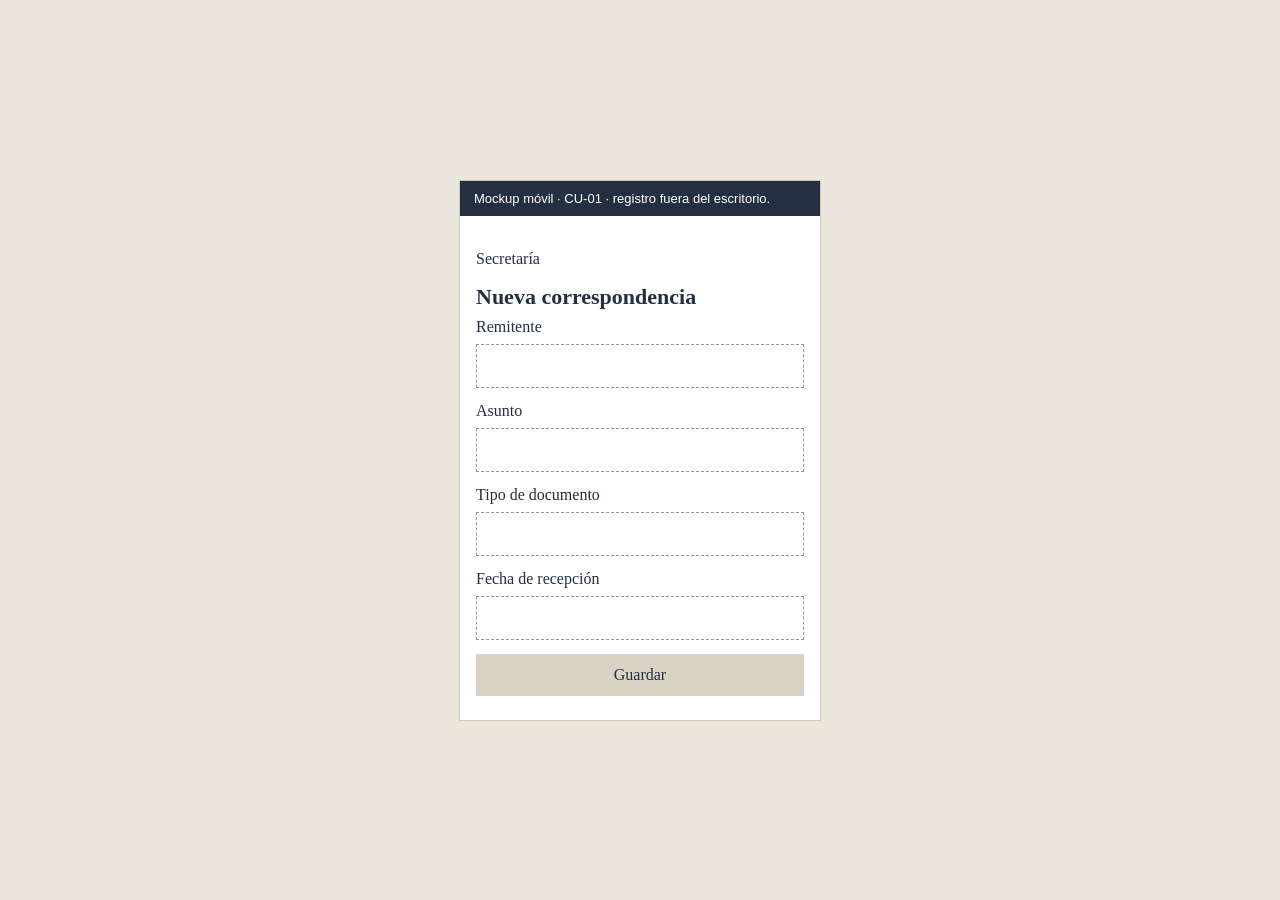
<file: mockups/movil.html>
<!DOCTYPE html>
<html lang="es">
<head>
  <meta charset="utf-8" />
  <meta name="viewport" content="width=device-width, initial-scale=1" />
  <title>Mockup móvil — Registro de correspondencia</title>
  <style>
    body { margin: 0; min-height: 100vh; display: grid; place-items: center; background: #ece7dc; font-family: Georgia, serif; color: #243041; }
    .marco { width: 360px; background: #fff; border: 1px solid #cfc6b6; }
    .nota { background: #243041; color: #fff; padding: 10px 14px; font-family: "Segoe UI", sans-serif; font-size: 13px; }
    .pantalla { padding: 18px 16px 24px; }
    h1 { margin: 0 0 8px; font-size: 22px; }
    .campo { height: 42px; border: 1px dashed #8d97a3; margin: 8px 0 14px; }
    .boton { display: block; text-align: center; padding: 12px; background: #d9d3c6; }
  </style>
</head>
<body>
  <div class="marco">
    <div class="nota">Mockup móvil · CU-01 · registro fuera del escritorio.</div>
    <div class="pantalla">
      <p>Secretaría</p>
      <h1>Nueva correspondencia</h1>
      <label>Remitente</label>
      <div class="campo"></div>
      <label>Asunto</label>
      <div class="campo"></div>
      <label>Tipo de documento</label>
      <div class="campo"></div>
      <label>Fecha de recepción</label>
      <div class="campo"></div>
      <div class="boton">Guardar</div>
    </div>
  </div>
</body>
</html>
</file>
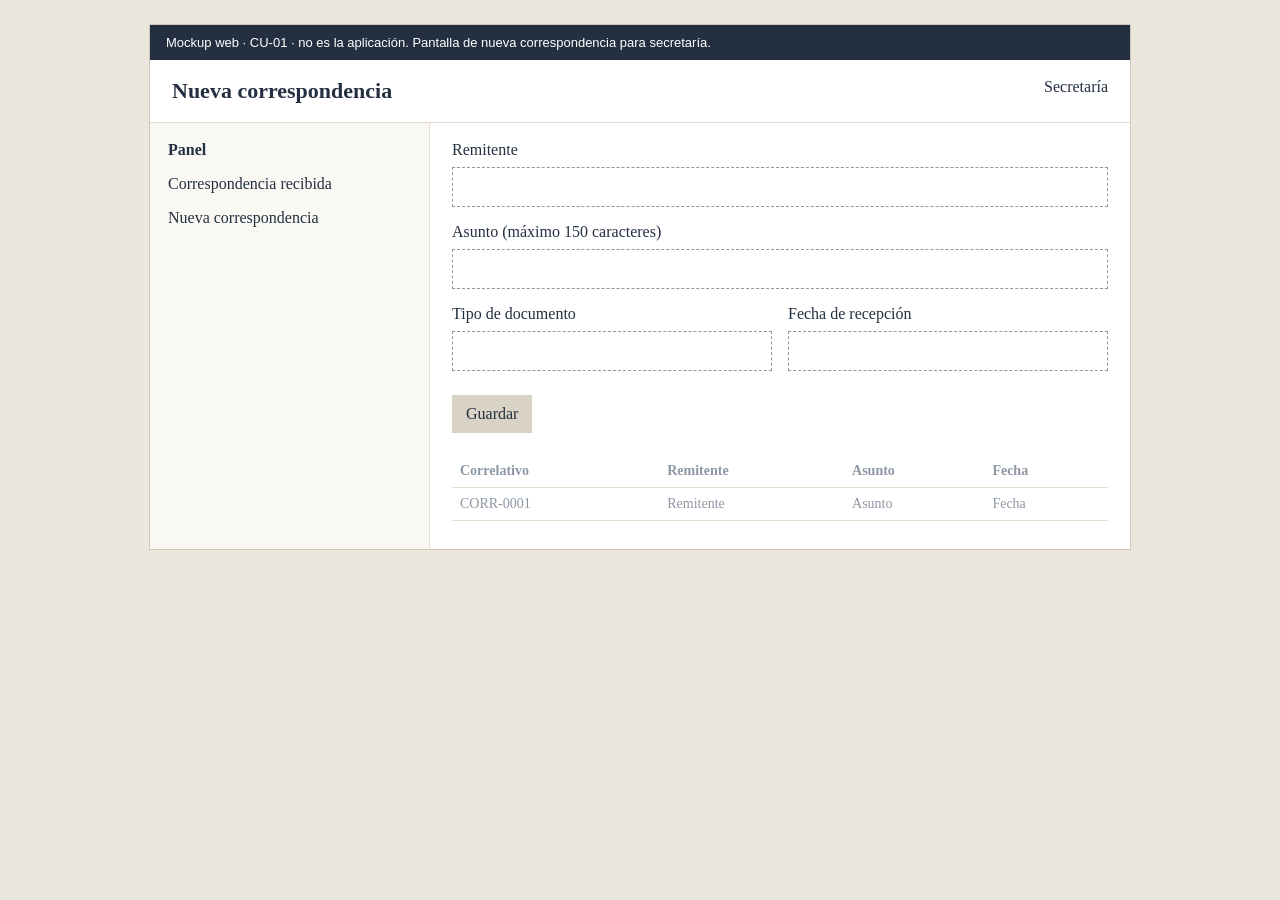
<file: mockups/web.html>
<!DOCTYPE html>
<html lang="es">
<head>
  <meta charset="utf-8" />
  <meta name="viewport" content="width=device-width, initial-scale=1" />
  <title>Mockup web — Registro de correspondencia</title>
  <style>
    body { margin: 0; font-family: Georgia, serif; background: #ece7dc; color: #243041; }
    .hoja { max-width: 980px; margin: 24px auto; background: #fff; border: 1px solid #cfc6b6; }
    .nota { background: #243041; color: #fff; padding: 10px 16px; font-family: "Segoe UI", sans-serif; font-size: 13px; }
    header { display: flex; justify-content: space-between; padding: 18px 22px; border-bottom: 1px solid #e4dccb; }
    h1 { margin: 0; font-size: 22px; }
    .cuerpo { display: grid; grid-template-columns: 280px 1fr; }
    aside { padding: 18px; border-right: 1px solid #e4dccb; background: #faf8f3; }
    main { padding: 18px 22px 28px; }
    .campo { height: 38px; border: 1px dashed #8d97a3; margin: 8px 0 16px; }
    .fila { display: grid; grid-template-columns: 1fr 1fr; gap: 16px; }
    .boton { display: inline-block; margin-top: 8px; padding: 10px 14px; background: #d9d3c6; }
    table { width: 100%; border-collapse: collapse; margin-top: 22px; font-size: 14px; }
    td, th { border-bottom: 1px solid #e4dccb; text-align: left; padding: 8px; color: #8d97a3; }
  </style>
</head>
<body>
  <div class="hoja">
    <div class="nota">Mockup web · CU-01 · no es la aplicación. Pantalla de nueva correspondencia para secretaría.</div>
    <header>
      <h1>Nueva correspondencia</h1>
      <div>Secretaría</div>
    </header>
    <div class="cuerpo">
      <aside>
        <strong>Panel</strong>
        <p>Correspondencia recibida</p>
        <p>Nueva correspondencia</p>
      </aside>
      <main>
        <label>Remitente</label>
        <div class="campo"></div>
        <label>Asunto (máximo 150 caracteres)</label>
        <div class="campo"></div>
        <div class="fila">
          <div>
            <label>Tipo de documento</label>
            <div class="campo"></div>
          </div>
          <div>
            <label>Fecha de recepción</label>
            <div class="campo"></div>
          </div>
        </div>
        <div class="boton">Guardar</div>
        <table>
          <tr><th>Correlativo</th><th>Remitente</th><th>Asunto</th><th>Fecha</th></tr>
          <tr><td>CORR-0001</td><td>Remitente</td><td>Asunto</td><td>Fecha</td></tr>
        </table>
      </main>
    </div>
  </div>
</body>
</html>
</file>
